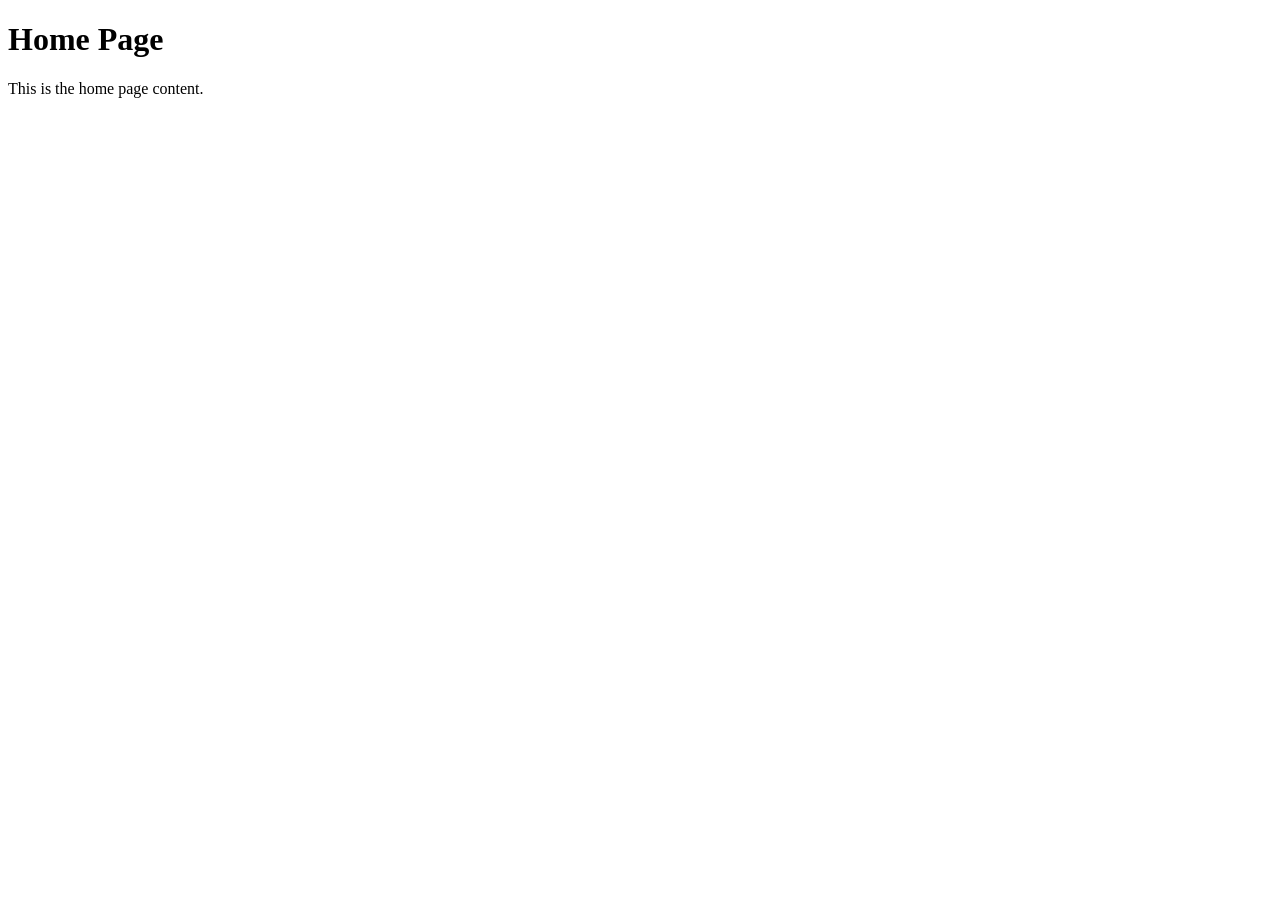
<file: src/main/resources/templates/index.html>
<!DOCTYPE html>
<html xmlns:th="http://www.thymeleaf.org"
      th:replace="layouts/base :: content">

<div th:fragment="content">

    <h1>Home Page</h1>
    <p>This is the home page content.</p>

</div>

</html>
</file>
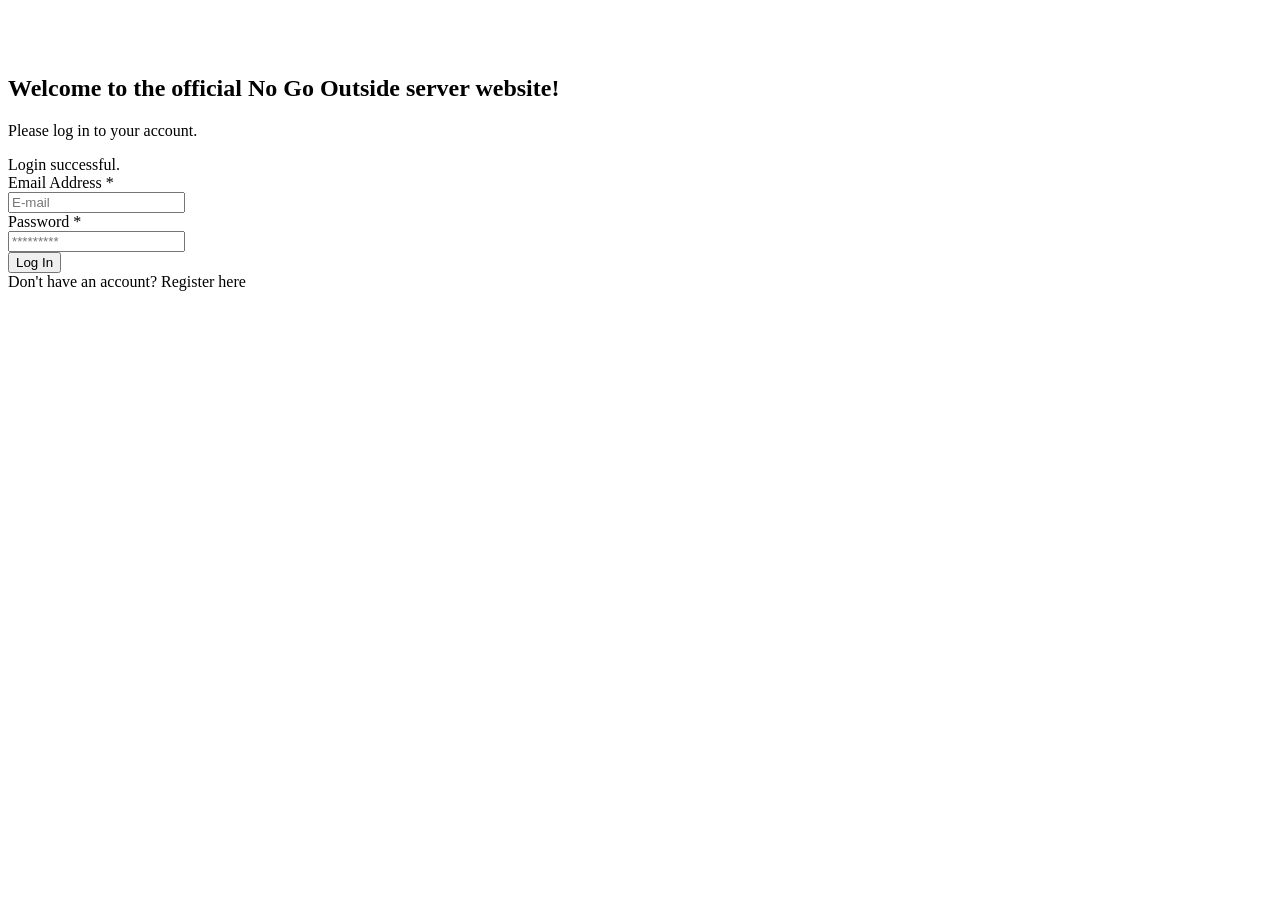
<file: src/main/resources/templates/auth/login.html>
<!DOCTYPE html>
<html xmlns:th="http://www.thymeleaf.org"
      th:replace="layouts/base :: content">

<main th:fragment="content" style="margin-top:75px; margin-bottom:40px;">
    <section class="p-0 d-flex align-items-center position-relative overflow-hidden">
        <div class="container-fluid">
            <div class="row">
                <div class="col-12 col-lg-8 m-auto">
                    <div class="row my-5">
                        <div class="col-sm-10 col-xl-8 m-auto">

                            <h2>Welcome to the official No Go Outside server website!</h2>
                            <p class="lead mb-4">
                                Please log in to your account.
                            </p>

                            <div th:if="${param.loggedIn}"
                                 class="alert alert-success mb-2">
                                Login successful.
                            </div>

                            <div th:if="${errorMessage}"
                                 class="alert alert-danger mb-2"
                                 th:text="${errorMessage}">
                            </div>

                            <form th:action="@{/login}" method="post">
                                <!-- CSRF Token -->
                                <input type="hidden" th:name="${_csrf.parameterName}" th:value="${_csrf.token}" />

                                <!-- Email -->
                                <div class="mb-4">
                                    <label class="form-label" for="username">
                                        Email Address *
                                    </label>

                                    <div class="input-group input-group-lg">
                                        <span class="input-group-text bg-light rounded-start border-0 text-secondary px-3">
                                            <i class="bi bi-envelope-fill"></i>
                                        </span>

                                        <input type="email"
                                               id="username"
                                               name="username"
                                               class="form-control border-0 bg-light rounded-end ps-1"
                                               placeholder="E-mail"
                                               required>
                                    </div>
                                </div>

                                <!-- Password -->
                                <div class="mb-4">
                                    <label class="form-label" for="password">
                                        Password *
                                    </label>

                                    <div class="input-group input-group-lg">
                                        <span class="input-group-text bg-light rounded-start border-0 text-secondary px-3">
                                            <i class="fas fa-lock"></i>
                                        </span>

                                        <input type="password"
                                               id="password"
                                               name="password"
                                               class="form-control border-0 bg-light rounded-end ps-1"
                                               placeholder="*********"
                                               required>
                                    </div>
                                </div>

                                <!-- Submit -->
                                <div class="align-items-center mt-0">
                                    <div class="d-grid">
                                        <button class="btn btn-primary mb-0"
                                                type="submit">
                                            Log In
                                        </button>
                                    </div>
                                </div>

                            </form>

                            <div class="mt-4 text-center">
                                <span>
                                    Don't have an account?
                                    <a th:href="@{/register}">
                                        Register here
                                    </a>
                                </span>
                            </div>

                        </div>
                    </div>
                </div>
            </div>
        </div>
    </section>
</main>
</body>
</html>
</file>
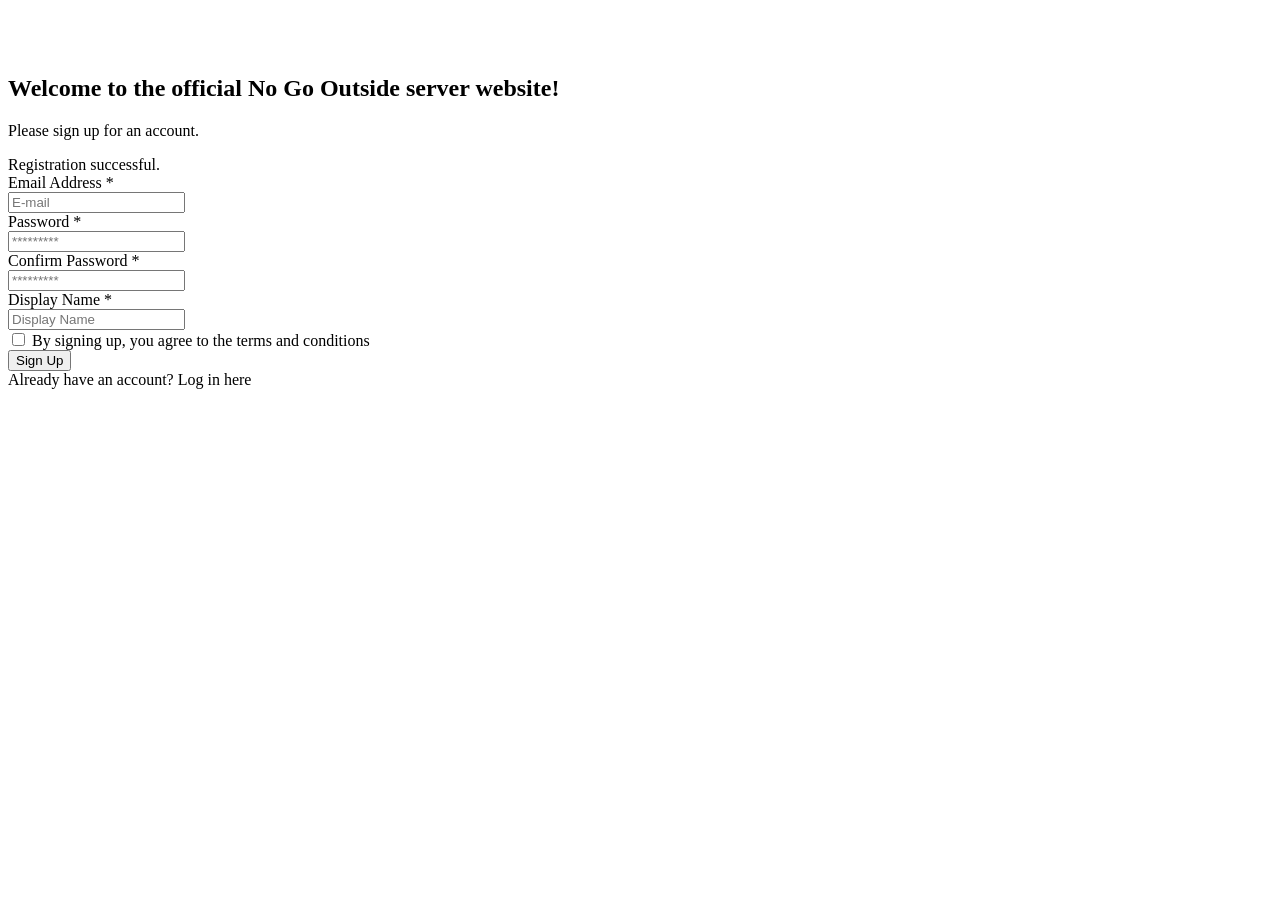
<file: src/main/resources/templates/auth/register.html>
<!DOCTYPE html>
<html xmlns:th="http://www.thymeleaf.org"
      th:replace="layouts/base :: content">

<main th:fragment="content" style="margin-top:75px; margin-bottom:40px;">
    <section class="p-0 d-flex align-items-center position-relative overflow-hidden">
        <div class="container-fluid">
            <div class="row">
                <div class="col-12 col-lg-8 m-auto">
                    <div class="row my-5">
                        <div class="col-sm-10 col-xl-8 m-auto">

                            <h2>Welcome to the official No Go Outside server website!</h2>
                            <p class="lead mb-4">
                                Please sign up for an account.
                            </p>

                            <div th:if="${param.registered}"
                                 class="alert alert-success mb-2">
                                Registration successful.
                            </div>

                            <div th:if="${errorMessage}"
                                 class="alert alert-danger mb-2"
                                 th:text="${errorMessage}">
                            </div>

                            <form th:action="@{/register}"
                                  th:object="${registerDTO}"
                                  method="post">
                                <!-- CSRF Token -->
                                <input type="hidden" th:name="${_csrf.parameterName}" th:value="${_csrf.token}" />

                                <!-- Email -->
                                <div class="mb-4">
                                    <label class="form-label" for="email">
                                        Email Address *
                                    </label>

                                    <div class="input-group input-group-lg">
                                        <span class="input-group-text bg-light rounded-start border-0 text-secondary px-3">
                                            <i class="bi bi-envelope-fill"></i>
                                        </span>

                                        <input type="email"
                                               id="email"
                                               th:field="*{email}"
                                               class="form-control border-0 bg-light rounded-end ps-1"
                                               th:classappend="${#fields.hasErrors('email')} ? ' is-invalid' : ''"
                                               placeholder="E-mail">

                                        <div class="invalid-feedback"
                                             th:errors="*{email}">
                                        </div>
                                    </div>
                                </div>

                                <!-- Password -->
                                <div class="mb-4">
                                    <label class="form-label" for="password">
                                        Password *
                                    </label>

                                    <div class="input-group input-group-lg">
                                        <span class="input-group-text bg-light rounded-start border-0 text-secondary px-3">
                                            <i class="fas fa-lock"></i>
                                        </span>

                                        <input type="password"
                                               id="password"
                                               th:field="*{password}"
                                               class="form-control border-0 bg-light rounded-end ps-1"
                                               th:classappend="${#fields.hasErrors('password')} ? ' is-invalid' : ''"
                                               placeholder="*********">

                                        <div class="invalid-feedback"
                                             th:errors="*{password}">
                                        </div>
                                    </div>
                                </div>

                                <!-- Confirm Password -->
                                <div class="mb-4">
                                    <label class="form-label" for="confirmPassword">
                                        Confirm Password *
                                    </label>

                                    <div class="input-group input-group-lg">
                                        <span class="input-group-text bg-light rounded-start border-0 text-secondary px-3">
                                            <i class="fas fa-lock"></i>
                                        </span>

                                        <input type="password"
                                               id="confirmPassword"
                                               th:field="*{confirmPassword}"
                                               class="form-control border-0 bg-light rounded-end ps-1"
                                               th:classappend="${#fields.hasErrors('confirmPassword')} ? ' is-invalid' : ''"
                                               placeholder="*********">

                                        <div class="invalid-feedback"
                                             th:errors="*{confirmPassword}">
                                        </div>
                                    </div>
                                </div>

                                <!-- Display Name -->
                                <div class="mb-4">
                                    <label class="form-label" for="displayName">
                                        Display Name *
                                    </label>

                                    <div class="input-group input-group-lg">
                                        <span class="input-group-text bg-light rounded-start border-0 text-secondary px-3">
                                            <i class="bi bi-person-fill"></i>
                                        </span>

                                        <input type="text"
                                               id="displayName"
                                               th:field="*{displayName}"
                                               class="form-control border-0 bg-light rounded-end ps-1"
                                               th:classappend="${#fields.hasErrors('displayName')} ? ' is-invalid' : ''"
                                               placeholder="Display Name">

                                        <div class="invalid-feedback"
                                             th:errors="*{displayName}">
                                        </div>
                                    </div>
                                </div>

                                <!-- Terms -->
                                <div class="mb-4">
                                    <div class="form-check">

                                        <input class="form-check-input"
                                               type="checkbox"
                                               id="agreeToTerms"
                                               th:field="*{agreeToTerms}">

                                        <label class="form-check-label"
                                               for="agreeToTerms">
                                            By signing up, you agree to the
                                            <a th:href="@{/terms}">
                                                terms and conditions
                                            </a>
                                        </label>

                                        <div class="text-danger"
                                             th:errors="*{agreeToTerms}">
                                        </div>
                                    </div>
                                </div>

                                <!-- Submit -->
                                <div class="align-items-center mt-0">
                                    <div class="d-grid">
                                        <button class="btn btn-primary mb-0"
                                                type="submit">
                                            Sign Up
                                        </button>
                                    </div>
                                </div>

                            </form>

                            <div class="mt-4 text-center">
                                <span>
                                    Already have an account?
                                    <a th:href="@{/login}">
                                        Log in here
                                    </a>
                                </span>
                            </div>

                        </div>
                    </div>
                </div>
            </div>
        </div>
    </section>
</main>
</body>
</html>
</file>
